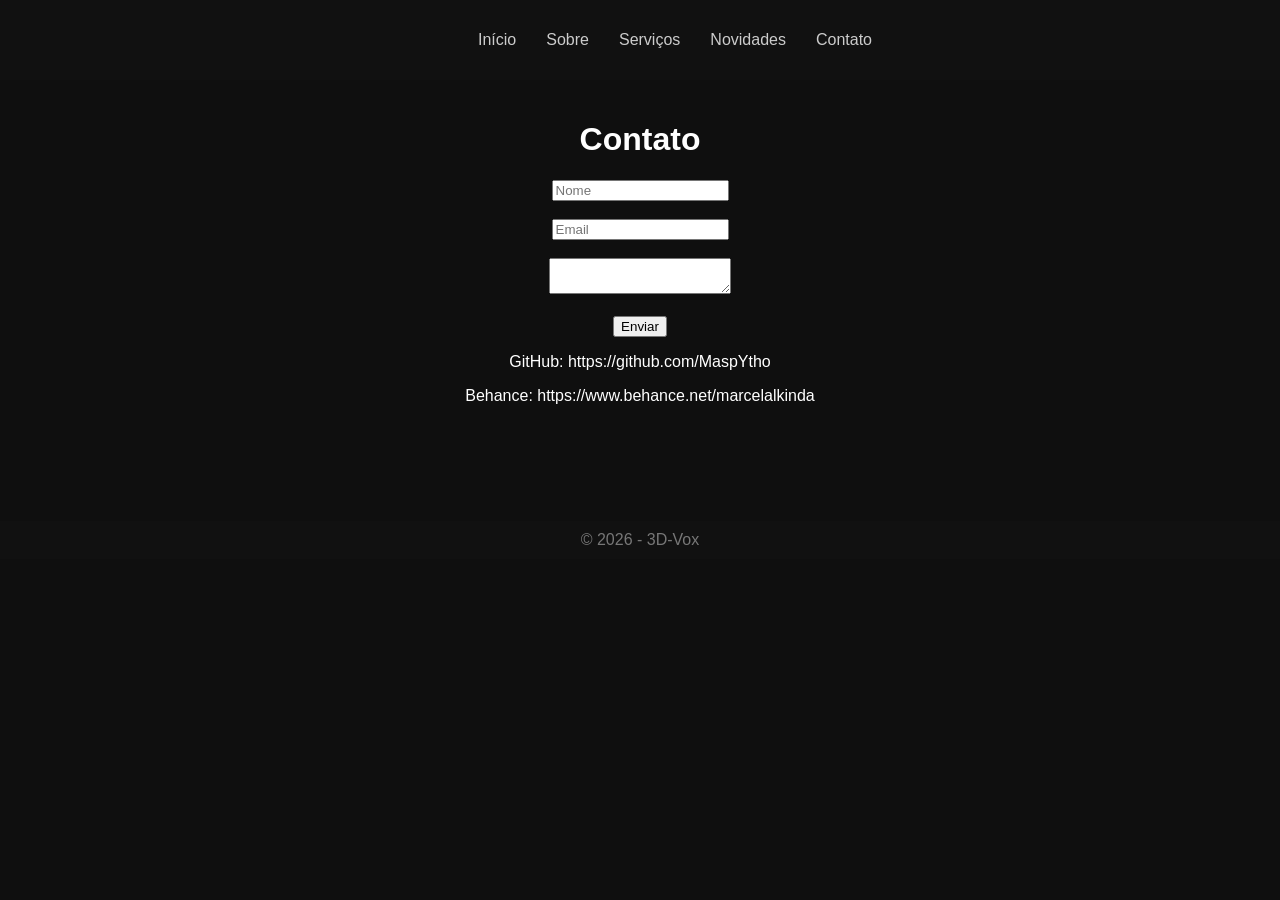
<file: contato.html>
<!DOCTYPE html><html><head><meta charset="UTF-8"><link rel="stylesheet" href="style.css"></head>
<body>
<header><nav><ul>
<li><a href="index.html">Início</a></li>
<li><a href="sobre.html">Sobre</a></li>
<li><a href="produtos.html">Serviços</a></li>
<li><a href="novidades.html">Novidades</a></li>
<li><a href="contato.html">Contato</a></li>
</ul></nav></header>

<div class="container">
<h1>Contato</h1>
<form onsubmit="enviar();return false;">
<input placeholder="Nome"><br><br>
<input placeholder="Email"><br><br>
<textarea></textarea><br><br>
<button>Enviar</button>
</form>
<p>GitHub: https://github.com/MaspYtho</p>
<p>Behance: https://www.behance.net/marcelalkinda</p>
</div><footer>© 2026 - 3D-Vox</footer>
<script src="script.js"></script>
</body></html>
</file>
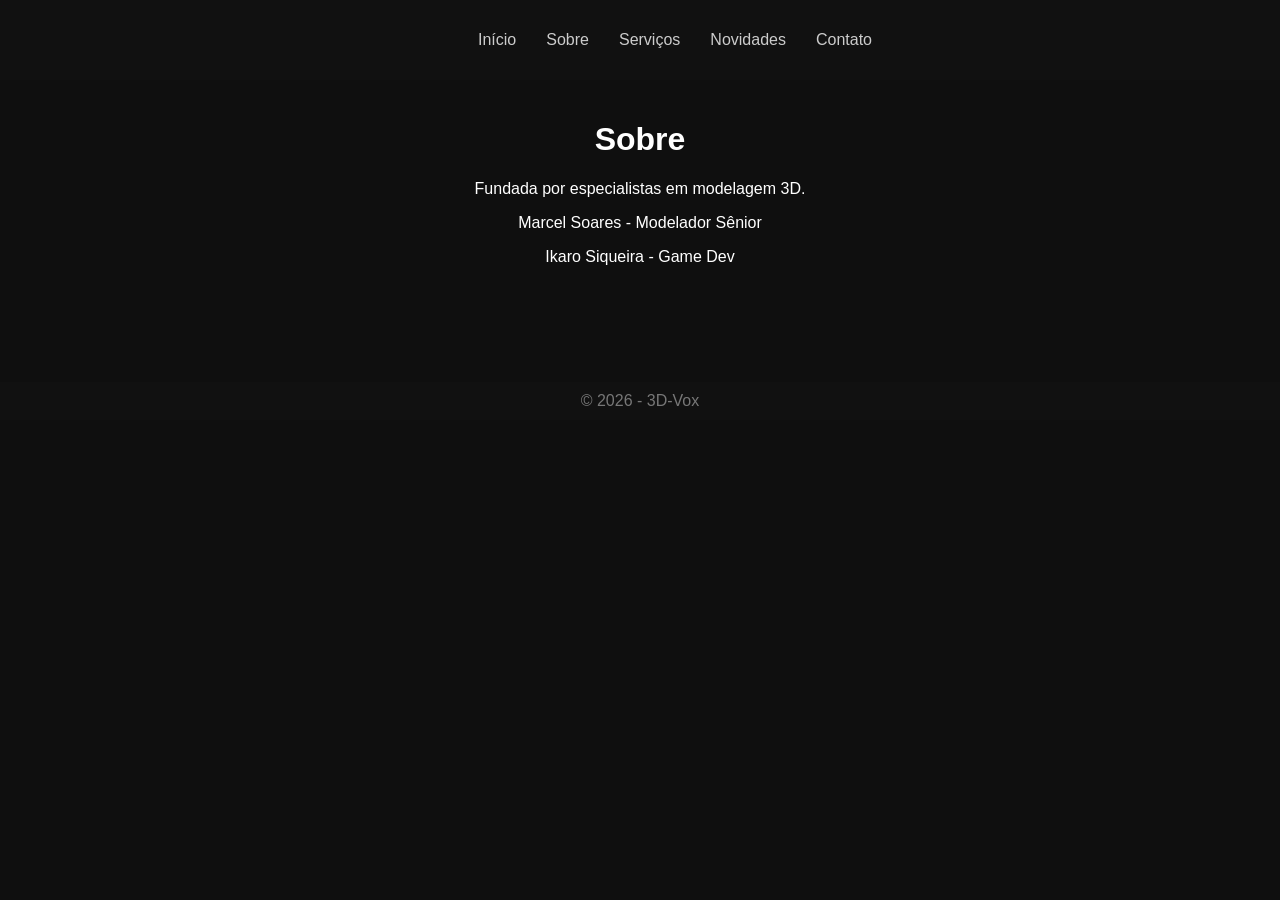
<file: sobre.html>
<!DOCTYPE html><html><head><meta charset="UTF-8"><link rel="stylesheet" href="style.css"></head>
<body>
<header><nav><ul>
<li><a href="index.html">Início</a></li>
<li><a href="sobre.html">Sobre</a></li>
<li><a href="produtos.html">Serviços</a></li>
<li><a href="novidades.html">Novidades</a></li>
<li><a href="contato.html">Contato</a></li>
</ul></nav></header>

<div class="container">
<h1>Sobre</h1>
<p>Fundada por especialistas em modelagem 3D.</p>
<p>Marcel Soares - Modelador Sênior</p>
<p>Ikaro Siqueira - Game Dev</p>
</div>
<footer>© 2026 - 3D-Vox</footer></body></html>
</file>
<file: style.css>
body{margin:0;font-family:sans-serif;background:#0f0f0f;color:#fff}
header{background:#111;padding:15px;position:fixed;width:100%;top:0}
nav ul{display:flex;justify-content:center;list-style:none}
nav ul li{margin:0 15px}
nav ul li a{color:#ccc;text-decoration:none}
nav ul li a:hover{color:#00ffd5}
.hero{
height:100vh;
background:url('img/bg1.png') center/cover no-repeat;
display:flex;flex-direction:column;justify-content:center;align-items:center;
text-align:center;
}
.hero h1{font-size:50px}
.hero p{max-width:600px}
.container{max-width:1000px;margin:auto;padding:100px 20px;text-align:center}
.grid{display:grid;grid-template-columns:repeat(auto-fit,minmax(250px,1fr));gap:20px}
.card{background:#1a1a1a;border-radius:10px;overflow:hidden}
.card img{width:100%}
footer{background:#111;padding:10px;color:#777;text-align:center}
</file>
